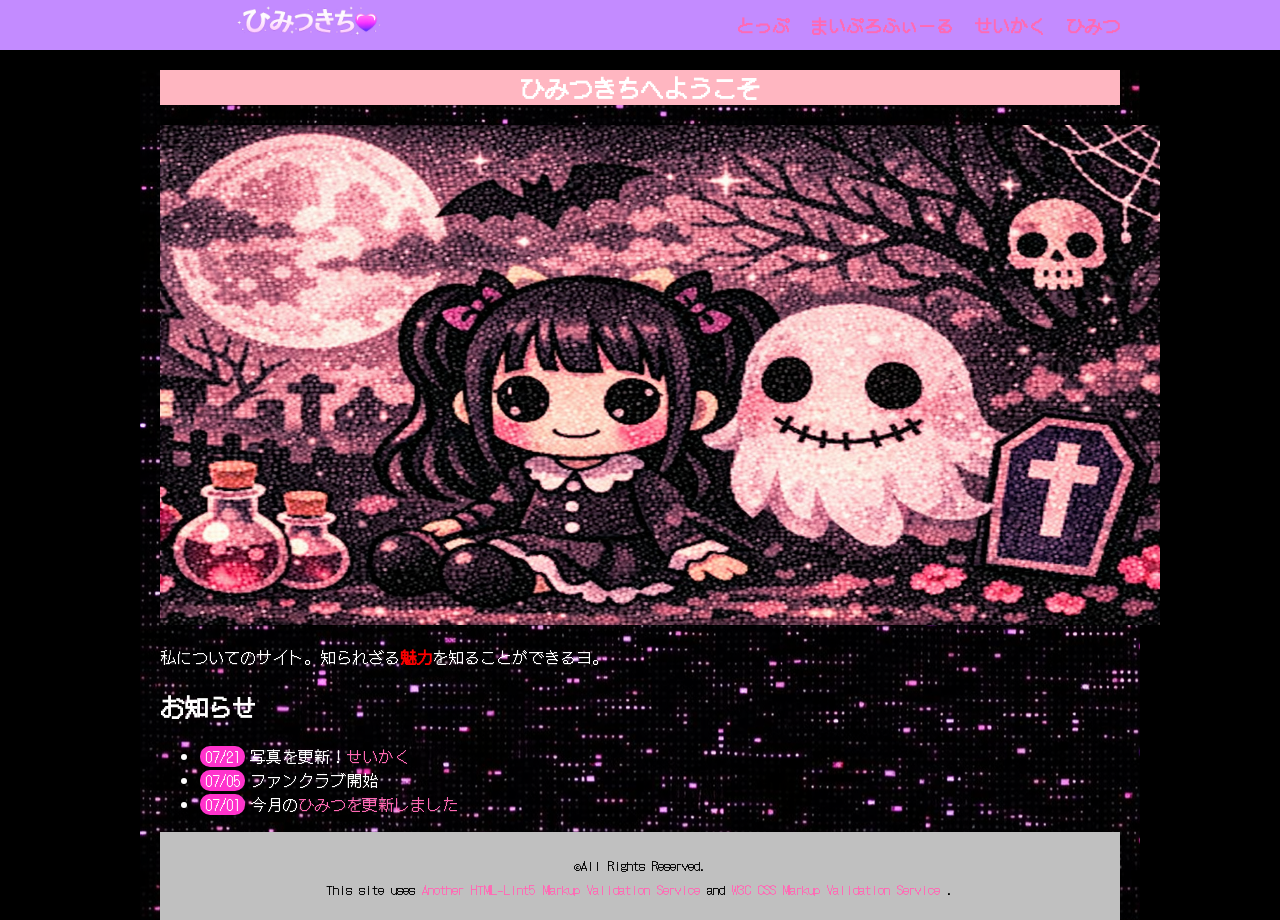
<file: index.html>
<!DOCTYPE html>
<html lang="ja">

<head>
    <meta charset="UTF-8">
    <title>秘密基地:トップページ</title>
    <link rel="stylesheet" href="css/mystyle.css">
</head>

<body>
    <header>
        <div class="header-in">
            <img src="image/roogo.png" width="500" height="100" class="site-logo" alt="ひみつきちロゴ">
            <nav>
                <ul>
                    <li><a href="index.html">とっぷ</a></li>
                    <li><a href="contents1.html">まいぷろふぃーる</a></li>
                    <li><a href="contents2.html">せいかく</a></li>
                    <li><a href="contents3.html">ひみつ</a></li>
                </ul>
            </nav>
        </div>
    </header>


    <div class="container">

        <article>
            <h1 class="subhead" style="text-align: center; position:relative;">
                ひみつきちへようこそ</h1>
            <img src="image/mein.jpeg" alt="めいん" width="1000" height="500">
            <p>私についてのサイト。知られざる<strong><span class="red">魅力</span></strong>を知ることができるヨ。</p>
            <div class="navy">
                <section class="page">
                    <h2>お知らせ</h2>
                    <ul>
                        <li><time datetime="2026-07-21">07/21</time>写真を更新！<a href="contents2.html">せいかく</a> </li>
                        <li><time datetime="2026-07-05">07/05</time>ファンクラブ開始</li>
                        <li><time datetime="2026-07-01">07/01</time>今月の<a href="contents3.html">ひみつを更新しました</a> </li>
                    </ul>
                </section>
            </div>
        </article>
        <footer>
            <small>&copy;All Rights Reserved.</small>
            <br>
            <small>This site uses
                <a href="http://www.htmllint.net/html-lint/htmllint.html#" target="_blank">
                    Another HTML-Lint5 Markup Validation Service
                </a>
                and
                <a href="http://jigsaw.w3.org/css-validator/#validate_by_upload" target="_blank">
                    W3C CSS Markup Validation Service
                </a>.
            </small>

        </footer>
    </div>
</body>

</html>
</file>
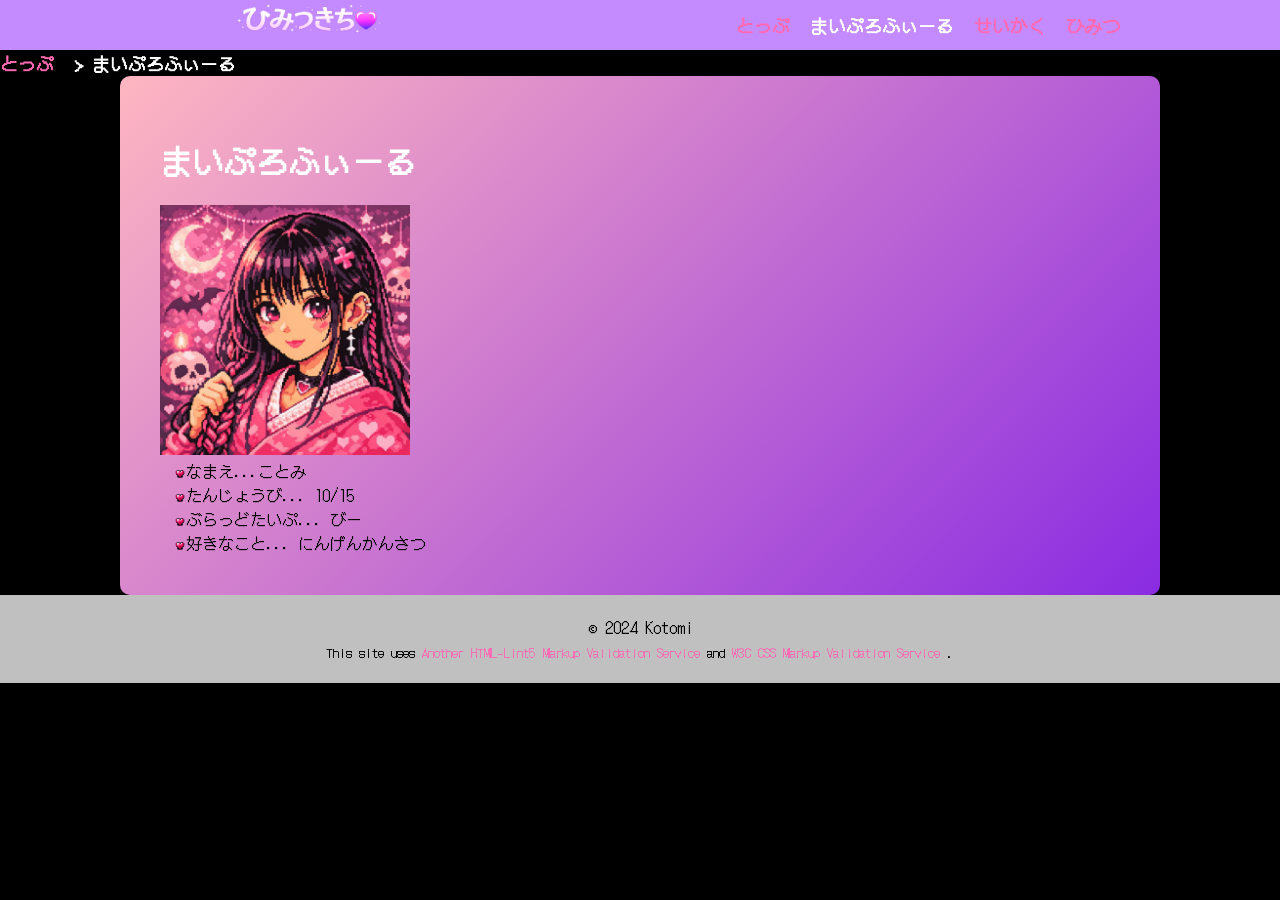
<file: contents1.html>
<!DOCTYPE html>
<html lang="ja">

<head>
  <meta charset="UTF-8">
  <title>まいぷろふぃーる</title>
  <link rel="stylesheet" href="css/mystyle.css">
</head>

<body>

  <header>
    <div class="header-in">
      <a href="index.html">
        <img src="image/roogo.png" class="site-logo">
      </a>
      <nav>
        <ul>
          <li><a href="index.html">とっぷ</a></li>
          <li>まいぷろふぃーる</li>
          <li><a href="contents2.html">せいかく</a></li>
          <li><a href="contents3.html">ひみつ</a></li>
        </ul>
      </nav>
    </div>
  </header>

  <nav class="breadcrumb">
    <ul>
      <li><a href="index.html">とっぷ</a></li>
      <li>まいぷろふぃーる</li>
    </ul>
  </nav>
  <div class="container contents1-bg">
    <h1>まいぷろふぃーる</h1>
     <img src="image/my.png" alt="めいん" width="250" height="250">

    <ul class="heart-list">
      <li> なまえ...ことみ</li>
      <li> たんじょうび．．．10/15</li>
      <li> ぶらっどたいぷ．．．びー</li>
      <li> 好きなこと．．．にんげんかんさつ</li>
    </ul>

  </div>

  <footer>
    © 2024 Kotomi
    <br>
    <small>This site uses
      <a href="http://www.htmllint.net/html-lint/htmllint.html#" target="_blank">
        Another HTML-Lint5 Markup Validation Service
      </a>
      and
      <a href="http://jigsaw.w3.org/css-validator/#validate_by_upload" target="_blank">
        W3C CSS Markup Validation Service
      </a>.
    </small>

  </footer>

</body>

</html>
</file>
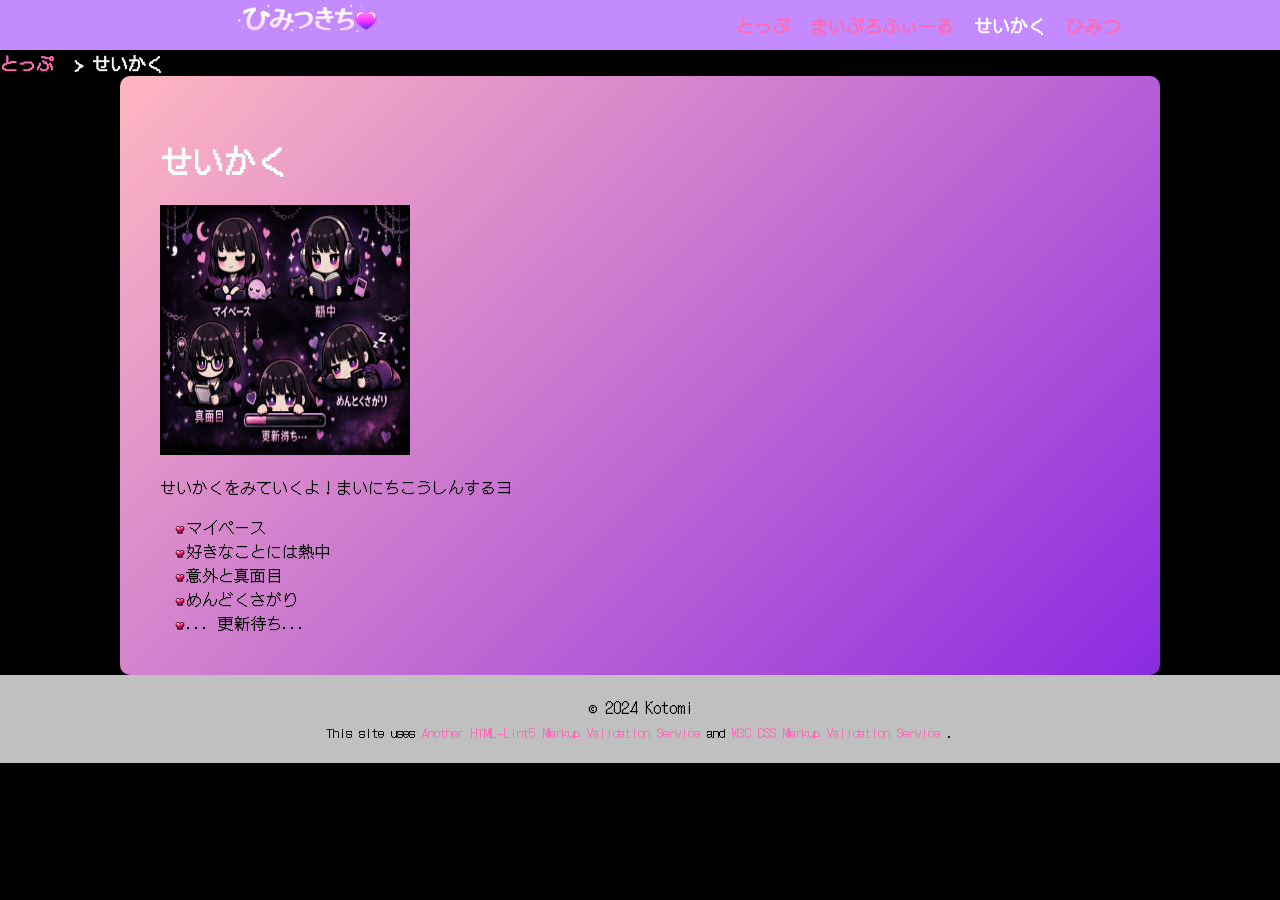
<file: contents2.html>
<!DOCTYPE html>
<html lang="ja">

<head>
  <meta charset="UTF-8">
  <title>せいかく</title>
  <link rel="stylesheet" href="css/mystyle.css">
</head>

<body>

  <header>
    <div class="header-in">
      <a href="index.html">
        <img src="image/roogo.png" class="site-logo">
      </a>
      <nav>
        <ul>
          <li><a href="index.html">とっぷ</a></li>
          <li><a href="contents1.html">まいぷろふぃーる</a></li>
          <li>せいかく</li>
          <li><a href="contents3.html">ひみつ</a></li>
        </ul>
      </nav>
    </div>
  </header>

  <nav class="breadcrumb">
    <ul>
      <li><a href="index.html">とっぷ</a></li>
      <li>せいかく</li>
    </ul>
  </nav>
  <div class="container contents1-bg">
    <h1>せいかく</h1>
    <img src="image/Copilot_20260721_100353.png" alt="自分の写真" width="250" height="250">
    <p class="clearfix">
      せいかくをみていくよ！まいにちこうしんするヨ
    </p>


    <ul class="heart-list">
      <li> マイペース</li>
      <li> 好きなことには熱中</li>
      <li> 意外と真面目</li>
      <li> めんどくさがり</li>
      <li> ．．．更新待ち．．．</li>
    </ul>

  </div>

  <footer>
    © 2024 Kotomi
    <br>
    <small>This site uses
      <a href="http://www.htmllint.net/html-lint/htmllint.html#" target="_blank">
        Another HTML-Lint5 Markup Validation Service
      </a>
      and
      <a href="http://jigsaw.w3.org/css-validator/#validate_by_upload" target="_blank">
        W3C CSS Markup Validation Service
      </a>.
    </small>

  </footer>

</body>

</html>
</file>
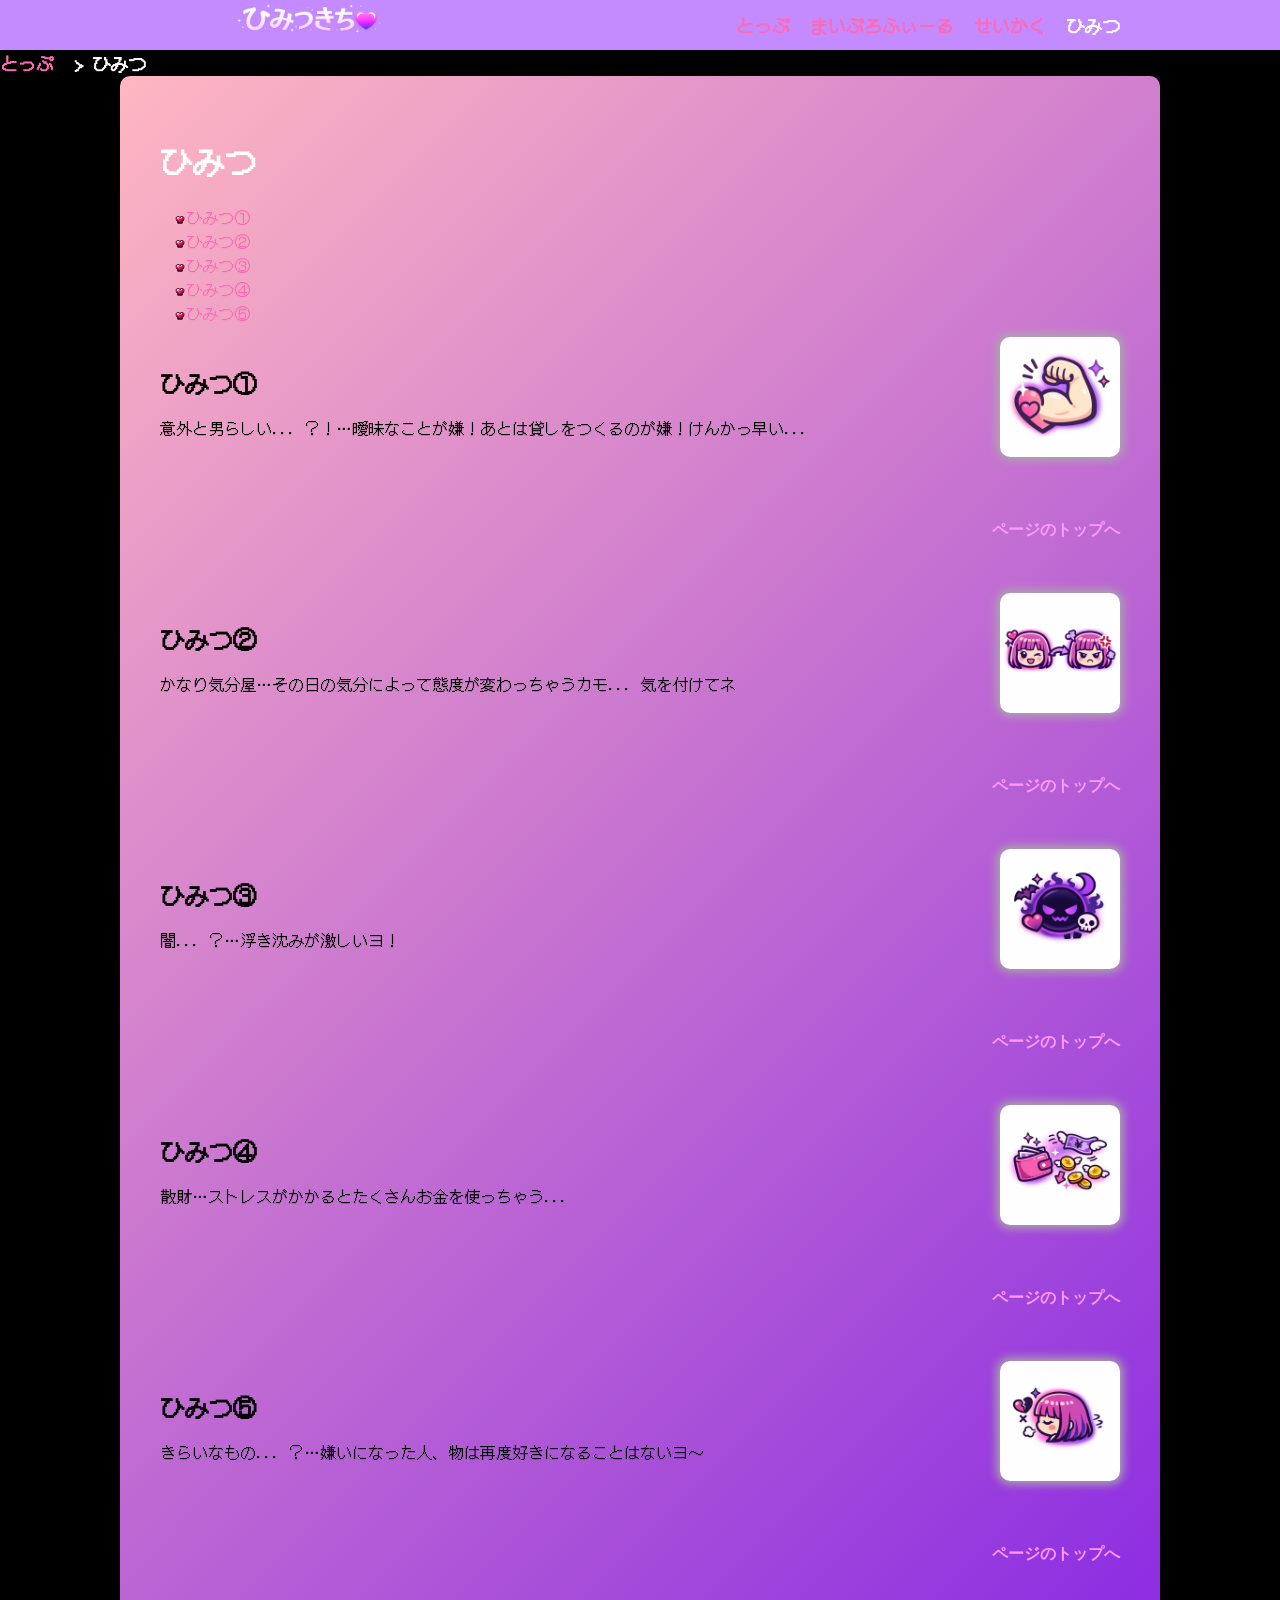
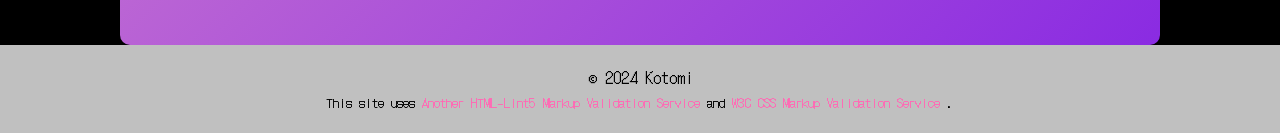
<file: contents3.html>
<!DOCTYPE html>
<html lang="ja">

<head>
  <meta charset="UTF-8">
  <title>ひみつ</title>
  <link rel="stylesheet" href="css/mystyle.css">
</head>

<body>

  <header>
    <div class="header-in">
      <a href="index.html">
        <img src="image/roogo.png" class="site-logo">
      </a>
      <nav>
        <ul>
          <li><a href="index.html">とっぷ</a></li>
          <li><a href="contents1.html">まいぷろふぃーる</a></li>
          <li><a href="contents2.html">せいかく</a></li>
          <li>ひみつ</li>
        </ul>
      </nav>
    </div>
  </header>

  <div id="top"></div>


  <nav class="breadcrumb">
    <ul>
      <li><a href="index.html">とっぷ</a></li>
      <li>ひみつ</li>
    </ul>
  </nav>

  <div class="container contents1-bg">
    <h1>ひみつ</h1>

    <ul class="heart-list">
      <li><a href="#himitsu1">ひみつ①</a></li>
      <li><a href="#himitsu2">ひみつ②</a></li>
      <li><a href="#himitsu3">ひみつ③</a></li>
      <li><a href="#himitsu4">ひみつ④</a></li>
      <li><a href="#himitsu5">ひみつ⑤</a></li>
    </ul>



    <div class="himitsu-item">
      <div class="himitsu-text">
        <h2 id="himitsu1">ひみつ①</h2>
        <p>意外と男らしい．．．？！…曖昧なことが嫌！あとは貸しをつくるのが嫌！けんかっ早い．．．</p>
      </div>
      <img class="himitsu-img" src="image/tikara.png" alt="力こぶ">
    </div>
    <div class="page-top">
      <a href="#top">ページのトップへ</a>
    </div>


    <div class="himitsu-item">
      <div class="himitsu-text">
        <h2 id="himitsu2">ひみつ②</h2>
        <p>かなり気分屋…その日の気分によって態度が変わっちゃうカモ．．．気を付けてネ</p>
      </div>
      <img class="himitsu-img" src="image/taido.png" alt="態度">
    </div>
    <div class="page-top">
      <a href="#top">ページのトップへ</a>
    </div>

    <div class="himitsu-item">
      <div class="himitsu-text">
        <h2 id="himitsu3">ひみつ③</h2>
        <p>闇．．．？…浮き沈みが激しいヨ！</p>
      </div>
      <img class="himitsu-img" src="image/yami.png" alt="闇">
    </div>
    <div class="page-top">
      <a href="#top">ページのトップへ</a>
    </div>

    <div class="himitsu-item">
      <div class="himitsu-text">
        <h2 id="himitsu4">ひみつ④</h2>
        <p>散財…ストレスがかかるとたくさんお金を使っちゃう．．．</p>
      </div>
      <img class="himitsu-img" src="image/money.png" alt="散財">
    </div>
    <div class="page-top">
      <a href="#top">ページのトップへ</a>
    </div>

    <div class="himitsu-item">
      <div class="himitsu-text">
        <h2 id="himitsu5">ひみつ⑤</h2>
        <p>きらいなもの．．．？…嫌いになった人、物は再度好きになることはないヨ～</p>
      </div>
      <img class="himitsu-img" src="image/hate.png" alt="嫌い">
    </div>
    <div class="page-top">
      <a href="#top">ページのトップへ</a>
    </div>

  </div>


  <footer>
    © 2024 Kotomi
    <br>
    <small>This site uses
      <a href="http://www.htmllint.net/html-lint/htmllint.html#" target="_blank">
        Another HTML-Lint5 Markup Validation Service
      </a>
      and
      <a href="http://jigsaw.w3.org/css-validator/#validate_by_upload" target="_blank">
        W3C CSS Markup Validation Service
      </a>.
    </small>

  </footer>

</body>

</html>
</file>
<file: css/mystyle.css>
@charset "utf-8";

@import url('https://fonts.googleapis.com/css2?family=DotGothic16&display=swap');

body, h1, h2, h3, p, li, nav, footer {
    font-family: 'DotGothic16', sans-serif;
}

body {
    background-color: #000; 
    margin: 0;
    padding: 0;
    font-family: sans-serif;
}



header {
  background-color: #c38bff;
  padding: 10px 0;
}


.header-in {
  width: 960px;
  height: 30px;
  margin: 0 auto;
  display: flex;
  align-items: center;
  justify-content: space-between;
}


.site-logo {
  width: 300px;
  height: auto;
  padding-bottom: 0px;
  margin-top: 10px;
}


nav ul {
  list-style: none;
  display: flex;
  gap: 20px;
  margin: 0;
  padding: 0;
  font-weight: bold;
}


nav li {
  color: #fff;
  font-size: 18px;
}


h1 {
  color: #fff;
}

.subhead {
  background-color: #ffb6c1;
}


.navy {
  color: #fff;
}

.red {
  color: #ff0000;
}

article > p {
  color: white;
}





ul {
  background-color: transparent;
}

footer {
  background-color: #c0c0c0;
  text-align: center;
  padding: 20px 0;
}

.float-img {
    float: right;
    width: 150px;   
    height: auto;   
    margin-left: 20px;
    margin-bottom: 10px;
}

@media screen and (max-width: 600px) {
    nav ul {
        display: block;
        text-align: center;
    }
    .float-img {
        float: none;
        display: block;
        margin: 0 auto;
    }
}

.clearfix {
    clear: both;
}

.main-img {
    max-width: 100%;
    height: auto;
}

.container {
    max-width: 960px;
    margin: 0 auto;
    padding: 0 20px;
}

.container {
    max-width: 960px; 
    margin: 0 auto;   
    padding: 0 20px;
    background-image: url("../image/Copilot_20260609_173146.png");
    background-repeat: repeat;
}

.card {
  box-shadow: 0 4px 10px rgba(0,0,0,0.3);
  padding: 20px;
  border-radius: 8px;
}

.heart-list {
  list-style: none;
  padding: 0;
  margin: 0;
}

.heart-list li {
  position: relative;
  padding-left: 26px !important; /* ← 強制上書き */
}



.heart-list li::before {
  content: "";
  position: absolute;
  left: 0;
  top: -4px;
  width: 40px;   
  height: 40px;  
  background-image: url("../image/hartrist.png");
  background-size: 100% 100%; 
  background-repeat: no-repeat;
}

.contents1-bg {
  background: linear-gradient(135deg, #ffb6c1, #8a2be2);
  padding: 40px;
  border-radius: 10px;
}

.breadcrumb ul {
  padding: 0;
  margin: 0;
}

.breadcrumb li {
  display: inline;
  color: #fff;
}

.breadcrumb li + li::before {
  content: " > ";
}

a:link {
  color: #ff69b4;
  text-decoration: none;
}

a:visited {
  color: #ff33cc;
}

a:hover {
  color: #ffffff;
  text-decoration: underline;
}

a:active {
  color: #000000;
}



ul time{
	background-color: #ff33cc;
	color: #ffffff;
	border-radius: 10px;
	font-size: 90%;
	padding-left: 5px;
	padding-right: 5px;
	margin-right: 5px;
}

#himitsu1, #himitsu2, #himitsu3, #himitsu4, #himitsu5 {
    margin-top: 40px;   
    margin-bottom: 10px;
}

#himitsu1 + p,
#himitsu2 + p,
#himitsu3 + p,
#himitsu4 + p,
#himitsu5 + p {
    margin-bottom: 40px; 
}

.himitsu-img {
  box-shadow: 0px 0px 10px 3px #aaaaaa;
  border-radius: 10px;
  width: 120px;          
  margin-left: 20px;
  margin-bottom: 10px;
  object-fit: contain;   
}
.himitsu-item {
  display: flex;
  align-items: center;
  justify-content: space-between;
  margin-bottom: 40px;
}

.page-top {
  text-align: right;      
  margin-top: 20px;
  margin-bottom: 40px;
}

.page-top a {
  color: #ff99ff;          
  text-decoration: none;
  font-weight: bold;
}

.page-top a:hover {
  text-decoration: underline;
}




@media print {
    nav, footer {
        display: none;
    }
    body {
        background-color: #fff;
        color: #000;
        font-size: 12pt;
    }
}
</file>
